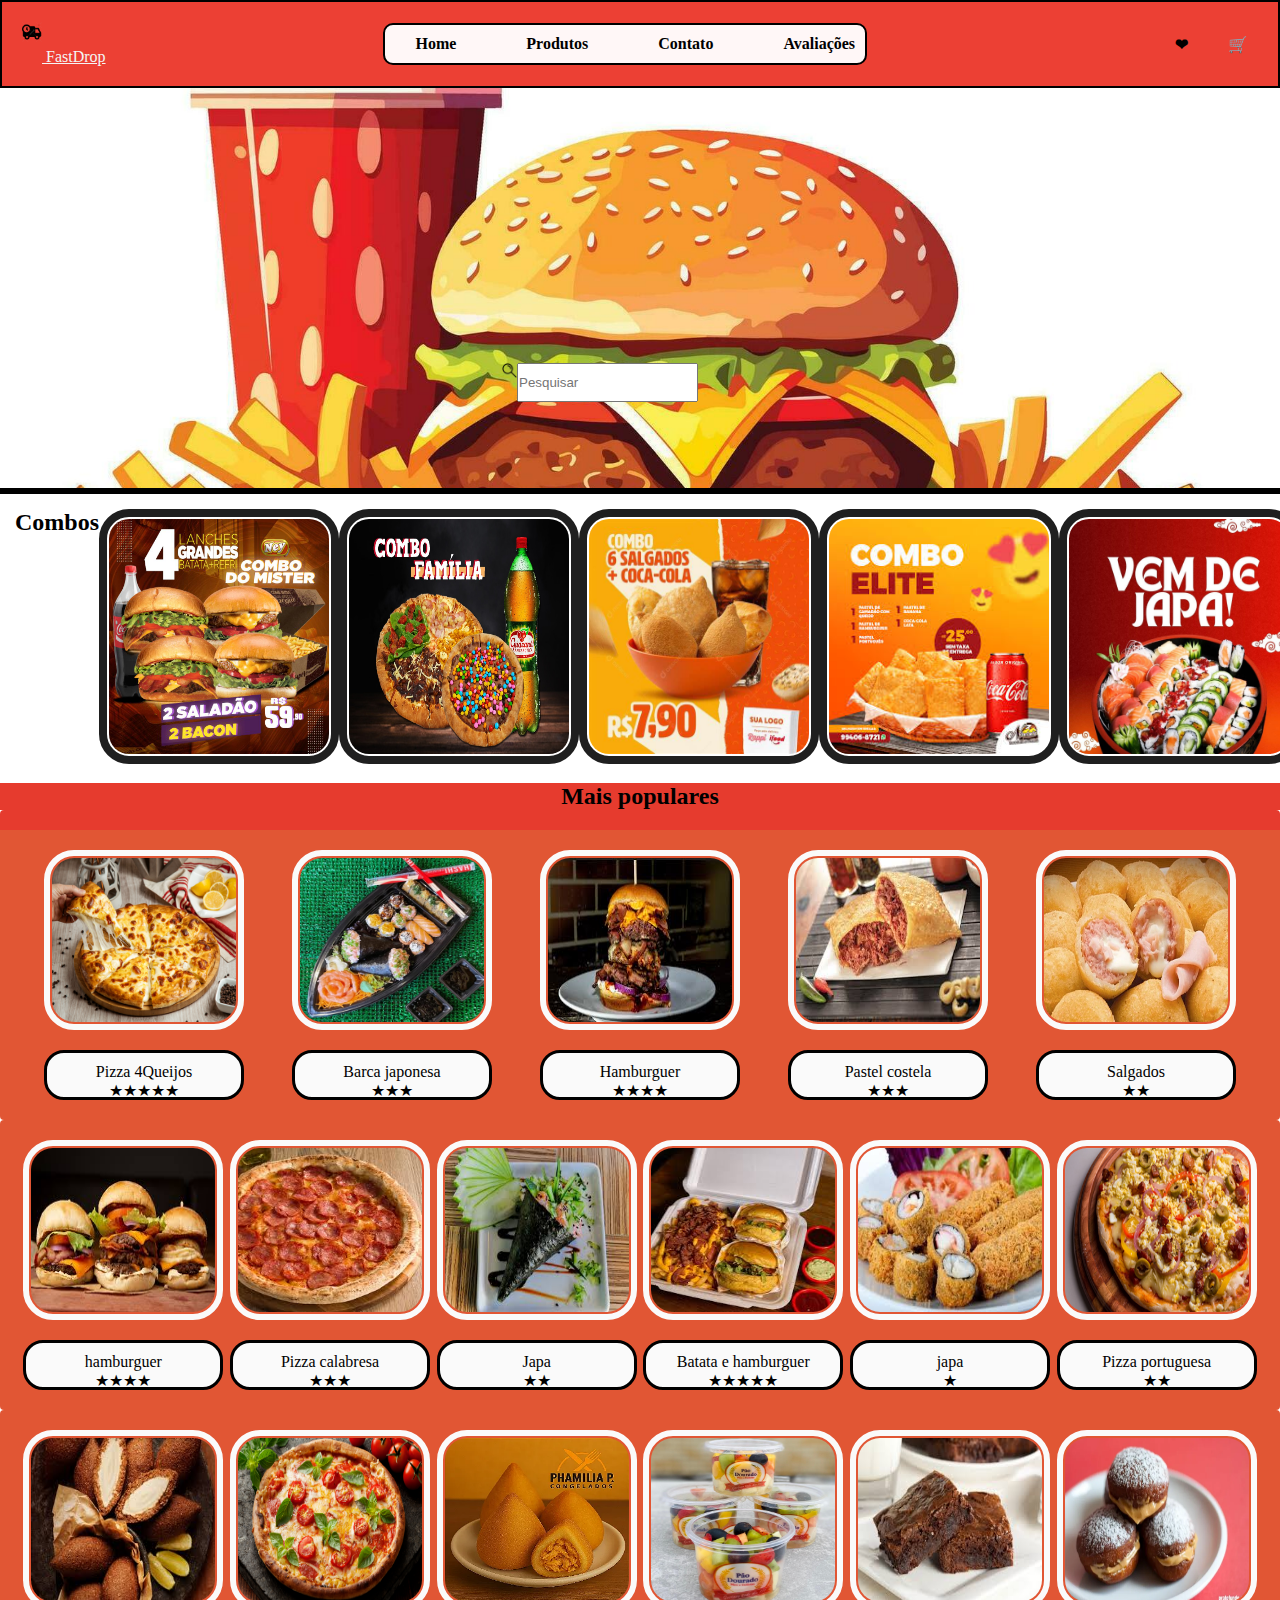
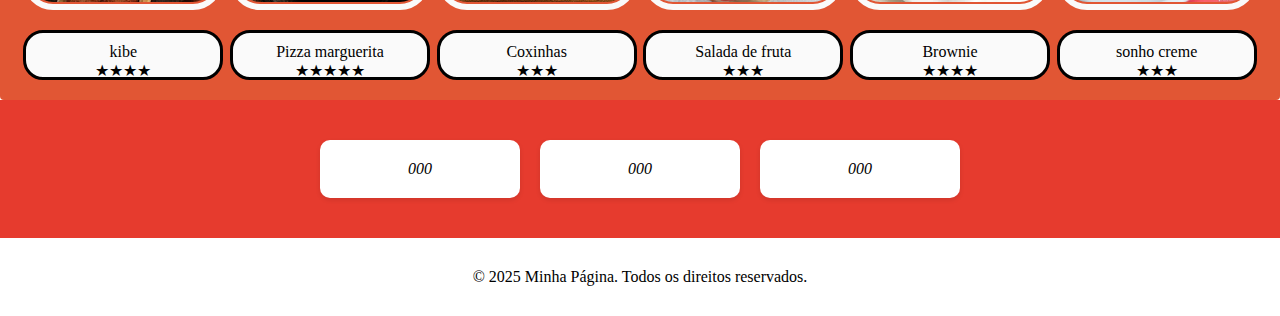
<file: index.html>
<!DOCTYPE html>
<html lang="en">
<head>
    <meta charset="UTF-8">
    <meta name="viewport" content="width=device-width, initial-scale=1.0">
    <title>Fastdrop</title>
    <link rel="stylesheet" href="estilo.css">
    <link rel="website icon" type="png" href="img/logo.png">
</head>
<body>
    <header>
         <a href="index.html"> <img src="img/logo6.png" class="logo"> FastDrop</a>
        <nav class="navheader">
                <a href="#">Home</a>
                <a href="#">Produtos</a>
                <a href="contato.html">Contato</a>
                <a href="avaliações.html">Avaliações</a> 
        </nav>
        <nav>
           
           <a href="favoritos.html">&#10084</a><a href="carrinho.html">🛒</a>
        </nav>
    </header>
    
    <section class="sectionps">
        
        <div class="barradepesquisa">

            <label><img src="img/lupa.png" class="imglupa"></label>
            
            <input type="text" maxlength="100" placeholder="Pesquisar">
        
        </div>

    </section>


    <main>
        <section class="banner">
            <h2>Combos</h2>

           <div class="divmain"> <img src="img/lanche1.jpeg" class="img"></div>

            <div class="divmain"><img src="img/pizza1.jpeg" class="img"></div>

            <div class="divmain"><img src="img/salgados1.jpg" class="img"></div>

             <div class="divmain"> <img src="img/pastel.jpg" class="img"></div>

              <div class="divmain"> <img src="img/japa.jpg" class="img"></div>
        </section>
         <h2 class="texto">Mais populares</h2>

        <section class="produto1">
           
           <div class="produto"> <img src="img/4queijos.webp" class="img2"> <div class="divdescri"> <p>Pizza 4Queijos <br>&#9733&#9733&#9733&#9733&#9733</p></div></div>

           <div class="produto"> <img src="img/barcajapa.jpeg" class="img2"> <div class="divdescri"> <p>Barca japonesa <br> &#9733&#9733&#9733</p></div></div>

           <div><img src="img/lanchepro.jpg" class="img2"><div class="divdescri"> <p>Hamburguer <br>&#9733&#9733&#9733&#9733</p></div></div>

           <div><img src="img/pastelpro.jpg" class="img2"> <div class="divdescri"> <p>Pastel costela <br>&#9733&#9733&#9733</p></div></div> 

           <div><img src="img/salgadospro.jpg" class="img2"> <div class="divdescri"> <p>Salgados <br>&#9733&#9733</p></div></div>

     </section>

         <section class="produto2">

           <div><img src="img/lanchepro2.jpg" class="img2"> <div class="divdescri"> <p>hamburguer <br>&#9733&#9733&#9733&#9733</p></div></div>

            <div><img src="img/pizzapro.jpg" class="img2"> <div class="divdescri"> <p>Pizza calabresa <br> &#9733&#9733&#9733</p></div> </div>

             <div><img src="img/japonesapro2.jpg" class="img2"><div class="divdescri"> <p>Japa <br>&#9733&#9733</p></div></div>

              <div><img src="img/lanchepro3.jpg" class="img2"><div class="divdescri"> <p>Batata e hamburguer <br>&#9733&#9733&#9733&#9733&#9733</p></div></div>

               <div><img src="img/japonesapro3.jpg" class="img2"><div class="divdescri"> <p>japa <br>&#9733</p></div></div>

               <div><img src="img/pizzarpo2.jpg" class="img2"><div class="divdescri"> <p>Pizza portuguesa <br>&#9733&#9733</p></div></div>

            </section>

            <section class="produto2">
                <div><img src="img/salgadopro2.jpg" class="img2"><div class="divdescri"> <p>kibe <br>&#9733&#9733&#9733&#9733</p></div></div>

                 <div><img src="img/pizzapro3.jpg" class="img2"><div class="divdescri"> <p>Pizza marguerita <br>&#9733&#9733&#9733&#9733&#9733</p></div></div>

                  <div><img src="img/salgadopro3.webp" class="img2"> <div class="divdescri"> <p>Coxinhas <br>&#9733&#9733&#9733</p></div></div>

                  <div><img src="img/saladafrut.jpeg" class="img2"> <div class="divdescri"> <p>Salada de fruta <br>&#9733&#9733&#9733</p></div></div>

                  <div><img src="img/brownie.jpg" class="img2"> <div class="divdescri"> <p>Brownie <br>&#9733&#9733&#9733&#9733</p></div></div>

                  <div><img src="img/receita-sonho-padaria-doce-leite004.webp" class="img2"> <div class="divdescri"> <p>sonho creme <br>&#9733&#9733&#9733</p></div></div>

           
        </section>

        <section class="depoimentos">
            <article class="depoimento">
              <p>000</p>
            </article>
            <article class="depoimento">
              <p>000</p>
            </article>
            <article class="depoimento">
              <p>000</p>
            </article>
          </section>
    </main>
    <footer>
        <p>&copy; 2025 Minha Página. Todos os direitos reservados.</p>
    </footer>

    
</body>
</html>
</file>
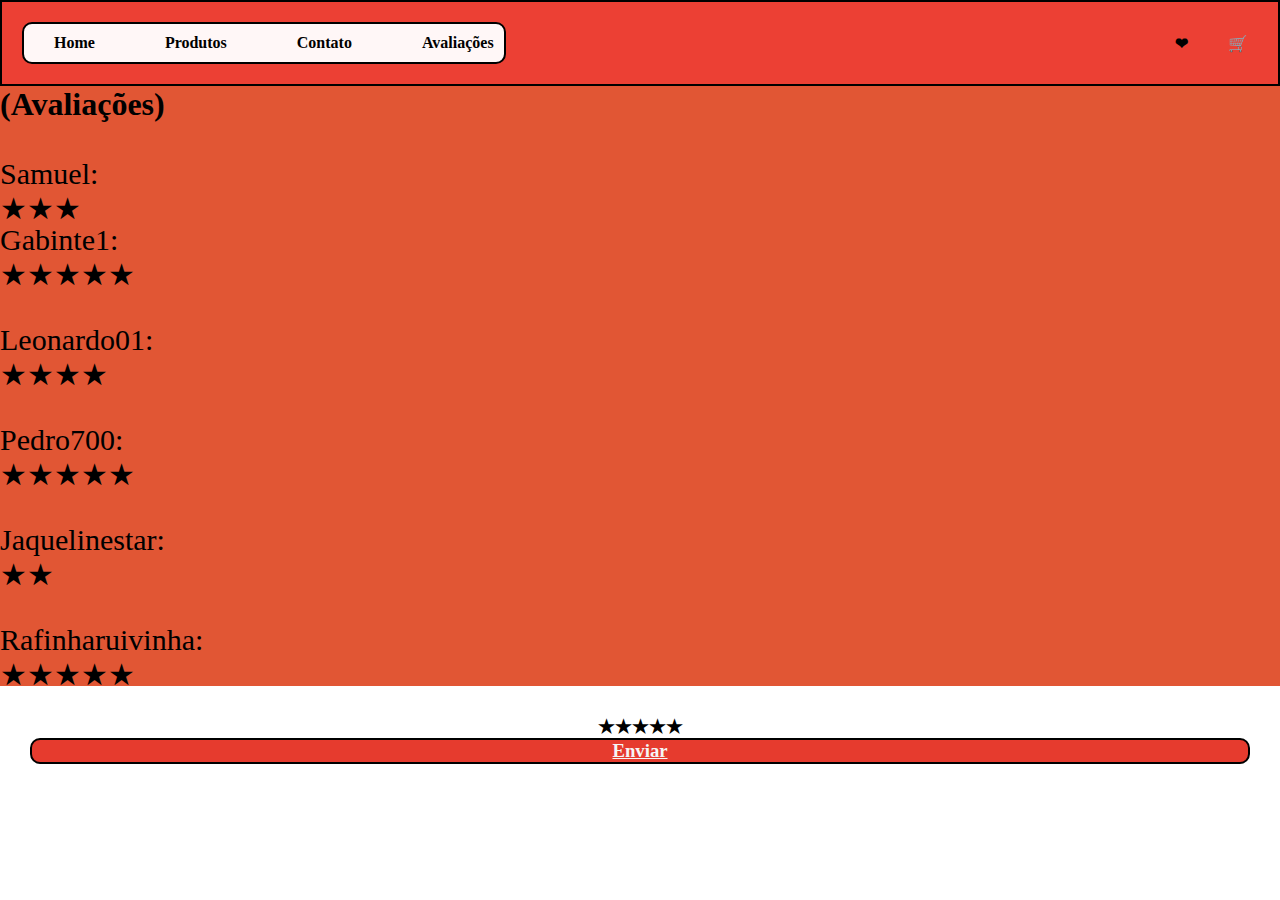
<file: avaliações.html>
<!DOCTYPE html>
<html lang="en">
<head>
    <meta charset="UTF-8">
    <meta name="viewport" content="width=device-width, initial-scale=1.0">
    <title>FastDrop</title>
    <link rel="stylesheet" href="estilo.css">
</head>
<body>
    <header>
         <nav class="navheader">
                <a href="index.html">Home</a>
                <a href="#">Produtos</a>
                <a href="contato.html">Contato</a>
                <a href="avaliações.html">Avaliações</a> 
        </nav>
        
        <nav>
       <a href="favoritos.html">&#10084</a><a href="carrinho.html">🛒</a>  
       </nav>
    </header>

    <main>
        <section class="avaliation">
             <h1>    (Avaliações) </h1>

             <ol >
                <li class="avalol"><br> Samuel: &#9733&#9733&#9733</li>
                 <li class="avalol">Gabinte1: &#9733&#9733&#9733&#9733&#9733</li>
                  <li class="avalol">Leonardo01: &#9733&#9733&#9733&#9733</li>
                   <li class="avalol">Pedro700: &#9733&#9733&#9733&#9733&#9733</li>
                    <li class="avalol">Jaquelinestar: &#9733&#9733</li>
                     <li class="avalol">Rafinharuivinha: &#9733&#9733&#9733&#9733&#9733</li>
             </ol>
        </section>
    </main>

    <footer >

       <h3>&#9733&#9733&#9733&#9733&#9733<h3> 
       <a href="#"> <nav class="navfooter">
      Enviar 
        </nav> </a>

    </footer>
</body>
</html>
</file>
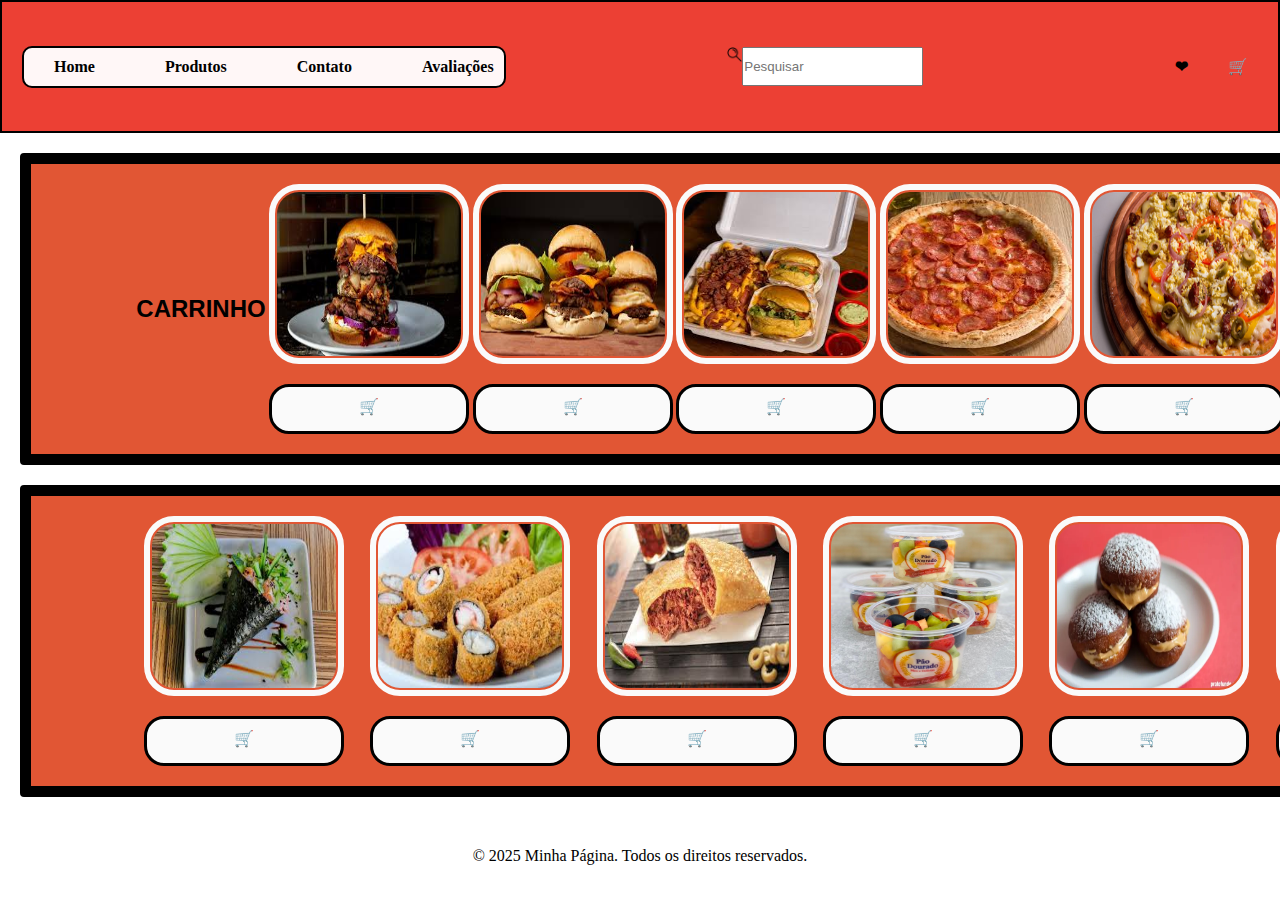
<file: carrinho.html>
<!DOCTYPE html>
<html lang="en">
<head>
    <meta charset="UTF-8">
    <meta name="viewport" content="width=device-width, initial-scale=1.0">
    <title>FastDrop</title>
    <link rel="stylesheet" href="estilo.css">
</head>
<body>
    <header>
        <nav class="navheader">
                <a href="index.html">Home</a>
                <a href="#">Produtos</a>
                <a href="contato.html">Contato</a>
                <a href="avaliações.html">Avaliações</a> 
        </nav>
         <div class="barradepesquisa">
         <label><img src="img/lupa.png" class="imglupa"></label>
            
            <input type="text" maxlength="100" placeholder="Pesquisar">
        </div>
        <nav>
       <a href="favoritos.html">&#10084</a><a href="carrinho.html">🛒</a>
       </nav>
    </header>

    <section class="produto3">

        <div>
       
        </div>

        <h2 class="carrinho">  CARRINHO</h2>

        <div>
            <img src="img/lanchepro.jpg" class="img2">
            <div class="divdescri"> 🛒</div>
        </div>

        <div>
            <img src="img/lanchepro2.jpg" class="img2">  <div class="divdescri"> 🛒</div>
        </div>

        <div>
            <img src="img/lanchepro3.jpg" class="img2">  <div class="divdescri"> 🛒</div>
        </div>

        <div>
            <img src="img/pizzapro.jpg" class="img2">  <div class="divdescri"> 🛒</div>
        </div>

        <div>
            <img src="img/pizzarpo2.jpg" class="img2">  <div class="divdescri"> 🛒</div>
        </div>

        <div>
            <img src="img/pizzapro3.jpg" class="img2">  <div class="divdescri"> 🛒</div>
        </div>
      </section>
     
      <section class="produto3">
        <div>
            <img src="img/japonesapro2.jpg" class="img2">  <div class="divdescri"> 🛒</div>
        </div>

        <div>
            <img src="img/japonesapro3.jpg" class="img2">  <div class="divdescri"> 🛒</div>
        </div>

        <div><img src="img/pastelpro.jpg" class="img2"> <div class="divdescri"> 🛒</div></div> 

        <div>
            <img src="img/saladafrut.jpeg" class="img2">  <div class="divdescri"> 🛒</div>
        </div>

        <div>
            <img src="img/receita-sonho-padaria-doce-leite004.webp" class="img2">  <div class="divdescri"> 🛒</div>
        </div>

        <div>
            <img src="img/brownie.jpg" class="img2"> <div class="divdescri"> 🛒</div>
        </div>
      </section>
      <footer>
              <p>&copy; 2025 Minha Página. Todos os direitos reservados.</p>
      </footer>
</body>
</html>
</file>
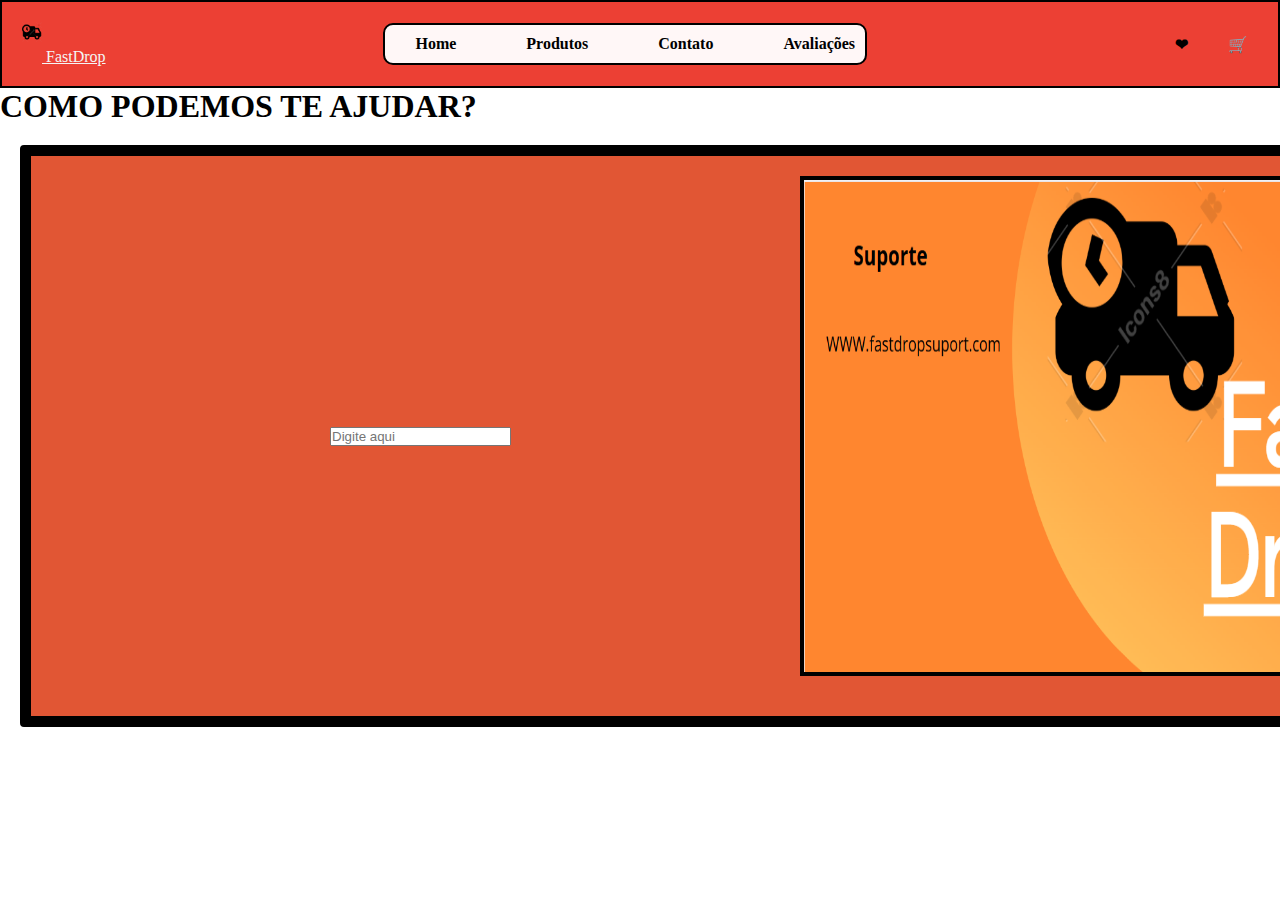
<file: contato.html>
<!DOCTYPE html>
<html lang="en">
<head>
    <meta charset="UTF-8">
    <meta name="viewport" content="width=device-width, initial-scale=1.0">
    <title>FastDrop</title>
    <link rel="stylesheet" href="estilo.css">
</head>
<body>
    <header>
         <a href="index.html"> <img src="img/logo6.png" class="logo"> FastDrop</a>
        <nav class="navheader">
                <a href="index.html">Home</a>
                <a href="#">Produtos</a>
                <a href="contato.html">Contato</a>
                <a href="avaliações.html">Avaliações</a> 
        </nav>
        <nav>
           
           <a href="favoritos.html">&#10084</a><a href="carrinho.html">🛒</a>
        </nav>
    </header>

    <h1>COMO PODEMOS TE AJUDAR?</h1>
    <section class="produto3">
         <div class="barradepesquisa"> 
            <input type="text" maxlength="100" placeholder="Digite aqui">
        </div>
        <img src="img/cartao.png" class="cartao">
   </section>
</body>
</html>
</file>
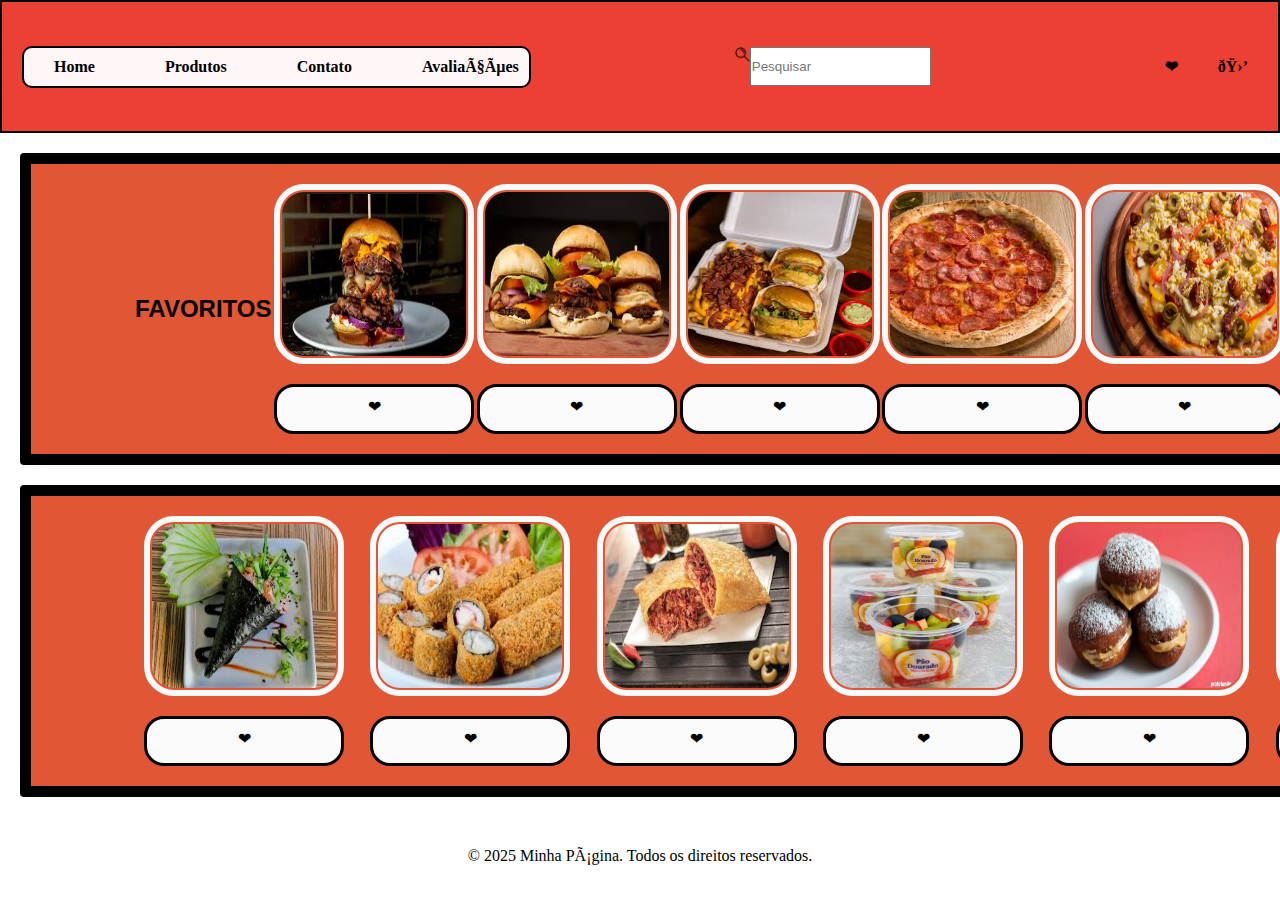
<file: favoritos.html>
<!DOCTYPE html>
<html lang="en">
<head>
    <meta charset="pt-br">
    <meta name="viewport" content="width=device-width, initial-scale=1.0">
    <title>Fastdrop</title>
    <link rel="stylesheet" href="estilo.css">
</head>
<body>
  <header>
        <nav class="navheader">
                <a href="index.html">Home</a>
                <a href="#">Produtos</a>
                <a href="contato.html">Contato</a>
                <a href="avaliações.html">Avaliações</a> 
        </nav>
         <div class="barradepesquisa">
         <label><img src="img/lupa.png" class="imglupa"></label>
            
            <input type="text" maxlength="100" placeholder="Pesquisar">
        </div>
        <nav>
       <a href="favoritos.html">&#10084</a><a href="carrinho.html">🛒</a>
       </nav>
  </header>
  
    <section class="produto3">

        <div>
       
        </div>

        <h2 class="carrinho"> FAVORITOS</h2>

        <div>
            <img src="img/lanchepro.jpg" class="img2">
            <div class="divdescri"> &#10084</div>
        </div>

        <div>
            <img src="img/lanchepro2.jpg" class="img2">  <div class="divdescri"> &#10084</div>
        </div>

        <div>
            <img src="img/lanchepro3.jpg" class="img2">  <div class="divdescri"> &#10084</div>
        </div>

        <div>
            <img src="img/pizzapro.jpg" class="img2">  <div class="divdescri"> &#10084</div>
        </div>

        <div>
            <img src="img/pizzarpo2.jpg" class="img2">  <div class="divdescri"> &#10084</div>
        </div>

        <div>
            <img src="img/pizzapro3.jpg" class="img2">  <div class="divdescri"> &#10084</div>
        </div>
      </section>
     
      <section class="produto3">
        <div>
            <img src="img/japonesapro2.jpg" class="img2">  <div class="divdescri"> &#10084</div>
        </div>

        <div>
            <img src="img/japonesapro3.jpg" class="img2">  <div class="divdescri"> &#10084</div>
        </div>

        <div><img src="img/pastelpro.jpg" class="img2"> <div class="divdescri"> &#10084</div></div> 

        <div>
            <img src="img/saladafrut.jpeg" class="img2">  <div class="divdescri"> &#10084</div>
        </div>

        <div>
            <img src="img/receita-sonho-padaria-doce-leite004.webp" class="img2">  <div class="divdescri"> &#10084</div>
        </div>

        <div>
            <img src="img/brownie.jpg" class="img2"> <div class="divdescri"> &#10084</div>
        </div>
      </section>
      <footer>
              <p>&copy; 2025 Minha Página. Todos os direitos reservados.</p>
      </footer>

</body>
</html>
</file>
<file: estilo.css>
*{
    margin: 0;
    padding: 0;
    box-sizing: border-box;
}
header {
    background-color: #ec4034;
    padding: 20px;
    display: flex;
    justify-content: space-between;
    align-items: center;
    border: #000000 solid 2px;
    
}
  
.navheader {
    background-color: rgba(255, 250, 250, 0.986);
    display: flex;
    gap: 30px;
    border-radius: 10px;
    border: solid 2px rgb(0, 0, 0);
}
.logo{
    height: 20px;
    text-align: center;
}
  
nav a { 
    color: rgb(0, 0, 0);
    text-decoration: none;
    font-weight: bold;
    margin-left: 20px;
    padding: 10px 10px;
}
.banner{
    background-color: #ffffff;
    display: flex;
    flex-direction: row;
    justify-content: space-around;
    height: 295px;
     border-top: #000000 solid 6px;
     padding: 15px;
      @media (max-width: 767px){
        display: flex;
        flex-direction: column;
        align-items: center;
    }
}

.divmain{
    border: #1f1f1f solid 8px;
    border-radius: 30px;
    padding: 2px;
    height: 255px;
}
.img{
    height: 235px;
    width: 220px;
    border-radius: 20px;
    
}
 

.produtos{
    background-color: #E15634;
    display: flex;
    flex-direction: row;
    padding: 40px ;
    border-top: solid 20px #E63B2E;
    height: 650px;
    
}
.produto1{
    padding: 20px;
    text-align: center;
    border-radius: 4px;
    align-items: center;
    display: flex;
    flex-direction: row;
    background-color: #E15634;
    border-top: solid 20px #E63B2E;
    justify-content: space-around;
        @media (max-width: 767px){
        display: flex;
        flex-direction: column;
        align-items: center;
    }
    
} 
.produto2{
    padding: 20px;
    text-align: center;
    border-radius: 4px;
    align-items: center;
    display: flex;
    flex-direction: row;
    background-color: #E15634;
    justify-content: space-around;
    @media (max-width: 767px){
        display: flex;
        flex-direction: column;
        align-items: center;
    }
}
.produto3{
    padding: 20px;
    text-align: center;
    border-radius: 4px;
    align-items: center;
    display: flex;
    flex-direction: row;
    background-color: #E15634;
    justify-content: space-around;
    width: 1500px;
    padding-left: 100px;
    margin: 20px;
    border: #000 solid 11px;
}

img{
    height: 120px;
    margin-bottom: 20px;

}
.img2{
      border: #fafafa solid 6px; border-radius: 30px;
      display: flex;
      flex-direction: column;
      width: 200px;
      height: 180px;
      padding: 2px;
}


.depoimentos {
    display: flex;
    justify-content: center;
    gap: 20px;
    padding: 40px;
    background-color:#E63B2E;
}
  
.depoimento {
    background-color: #ffffff;
    padding: 20px;
    border-radius: 10px;
    width: 200px;
    text-align: center;
    box-shadow: 0px 2px 5px rgba(0, 0, 0, 0.1);
    font-style: italic;
}
footer{
    text-align: center;
    padding: 30px;
}
a{
    color: #f5f5f5;
}




.popular{
    text-align: center;
    padding: 40px 20px;
    background-color: #A6A6A6;
    text-transform: uppercase;
}

.popular h2{
    font-size: 28px;
    margin-bottom: 5px;
}

.popular p{
    font-size: 14px;
    color: #000;
}


.pesquisa{
    display: flex;
    max-width: 1200px;
    margin: 30px auto;
   width: 1000px;
   height: 500px;
}

.item{
    position: relative;
    overflow: hidden;
    border: 1px solid #A6A6A6;
    display: flex;
    flex-direction: column;
}

.item img{

    height: 100%;
    object-fit: cover;
    display: block;
    border-radius: 20px;
}

.item button{
    position: absolute;
    bottom: 15px;
    left: 50%;
    transform: translateX(-50%);
    background-color: #A6A6A6;
    color: #000;
    border: none;
    padding: 8px 20px;
    border-radius: 20px;
    font-size: 15px;
    text-transform: capitalize;
    font-weight: bold;
}
.imglupa{
    width: 15px;
    height: 15px;
}

.barradepesquisa{
display: flex;
flex-direction: row;
justify-content: center;
padding-block: 25px;
width: 400px;

}

.sectionps {
  background-image: url("img/imagempesquisa.jpg");
  background-repeat: no-repeat;
  background-position: center;
  background-size: cover;
  width: 1300px;
  height: 400px;
  flex-direction: row;
  padding-left: 400px;
  padding-top: 250px;
}
.divdescri{
background-color: #fafafa;
width: 200px;
height: 50px;
border-radius: 20px;
border: #000 solid 3px;
padding: 10px;
}

.carrinho{
    font-family: 'Franklin Gothic Medium', 'Arial Narrow', Arial, sans-serif;
}
.cartao{
    width: 600px;
    height: 500px;
    border: rgb(0, 0, 0) solid 4px;
}
.avaliation{
    background: #E15634;
    height: 600px;

}
.avalol{
    width: 120px;
    height: 100px;
    font-size: 30px;
}
.navfooter {
    background-color: #E63B2E;
    display: flex;
    flex-direction: row;
    justify-content: space-around;
    gap: 500px;
    border-radius: 10px;
    border: solid 2px rgb(0, 0, 0);
}
.texto{
    background-color: #E63B2E;
    text-align: center;
}
</file>
